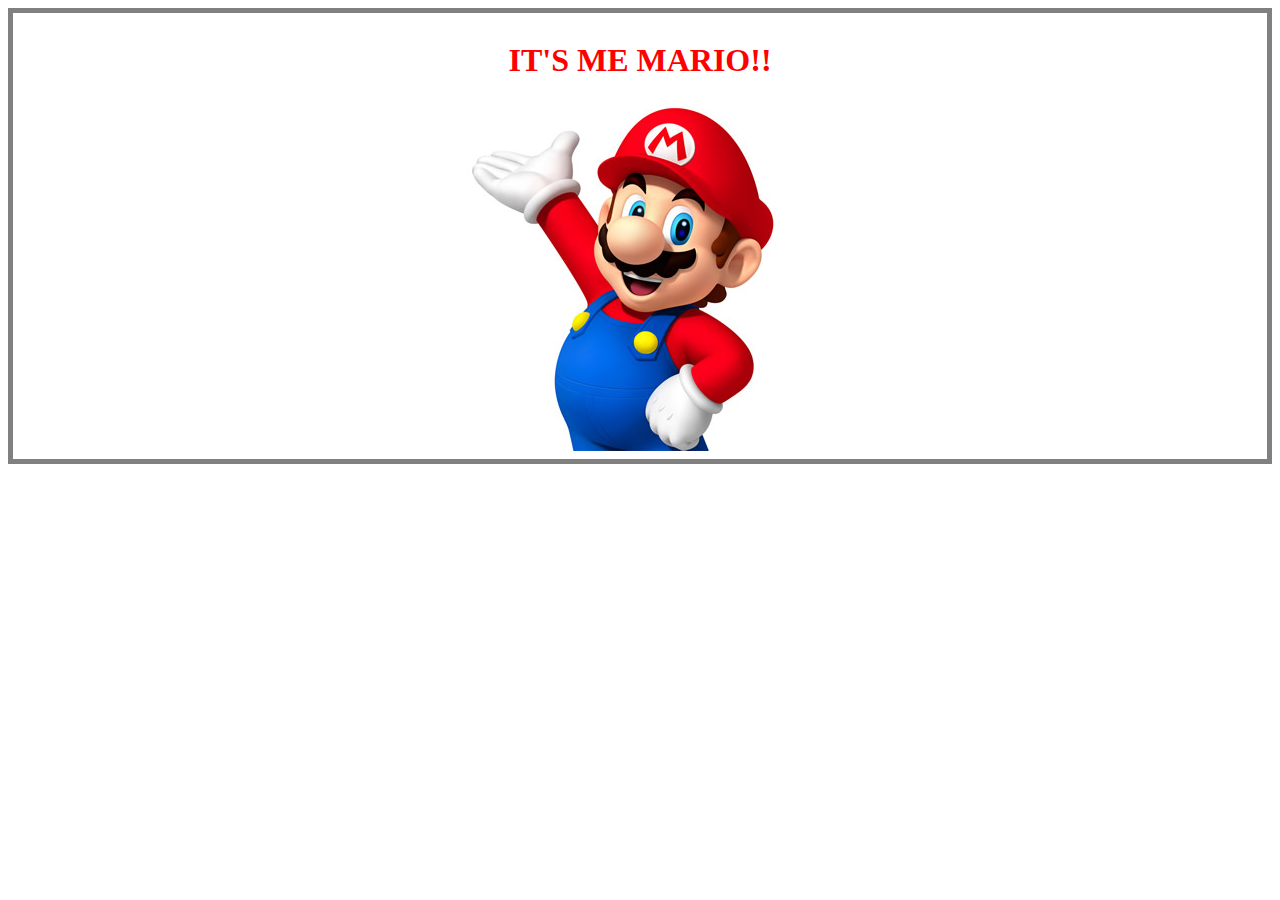
<file: resources/index.html>
<!DOCTYPE html>
<html>
<head>
    <style>
        div {
            border: 5px solid gray;
            padding: 8px;
        }

        h1 {
            text-align: center;
            text-transform: uppercase;
            color: #ff0000;
        }

        p {
            text-indent: 50px;
            text-align: center;
            letter-spacing: 3px;
        }

        a {
            text-decoration: none;
            color: #008CBA;
        }
    </style>
</head>
<body>

<div>
    <h1>It's me Mario!!</h1>
    <img src="images/mario.jpg" style="display: block; margin: auto">
</div>

</body>
</html>
</file>
